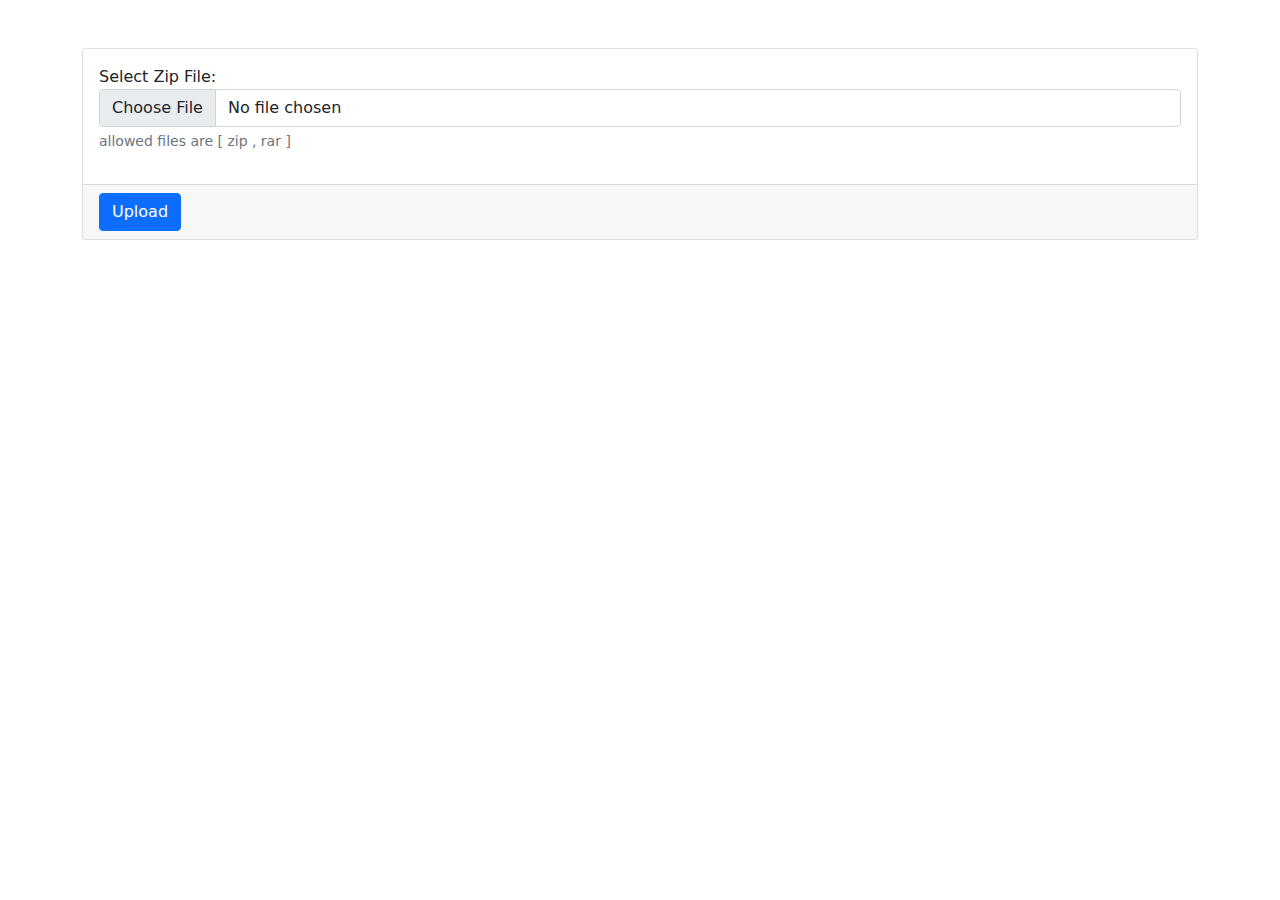
<file: index.html>
<!DOCTYPE html>
<html lang="en">

<head>
    <meta charset="UTF-8">
    <meta http-equiv="X-UA-Compatible" content="IE=edge">
    <meta name="viewport" content="width=device-width, initial-scale=1.0">
    <title>Zip File Uploading </title>
    <link rel="stylesheet" href="bootstrap.min.css">
</head>

<body>
    <div class="container m-auto mt-5">
        <div class="card">

            <form action="unzip.php" method="post" enctype="multipart/form-data">
                <div class="card-body">
                    <div class="form-group mb-3">
                        <label for="upload">Select Zip File:</label>
                        <input type="file" class="form-control" name="upload" id="upload" required>
                        <div class="form-text">allowed files are [ zip , rar ] </div>
                    </div>



                </div>
                <div class="card-footer">
                    <button type="submit" name="submit" class="btn btn-primary">Upload</button>
                </div>
            </form>

        </div>
    </div>


</body>

</html>
</file>
